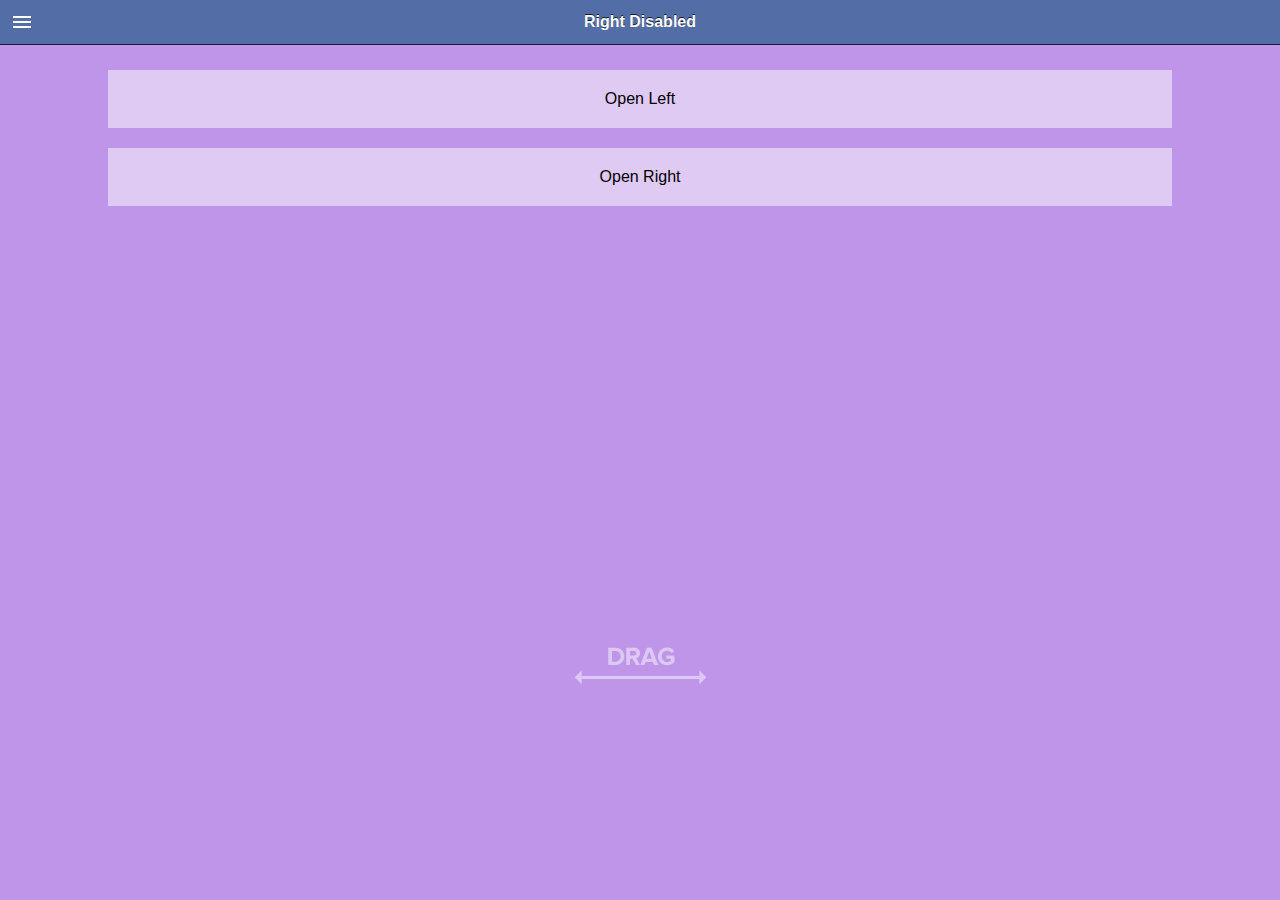
<file: rightDisabled2.html>
<!DOCTYPE HTML><html lang="en-US">    <head>        <title>Snap.js</title>        <meta http-equiv="x-ua-compatible" content="IE=edge" />        <meta name="viewport" content="initial-scale=1.0, maximum-scale=1.0, minimum-scale=1.0, user-scalable=no">        <meta name="apple-mobile-web-app-capable" content="yes">        <meta name="apple-touch-fullscreen" content="yes">        <link rel="stylesheet" type="text/css" href="snapjs/snap.css" />        <link rel="stylesheet" type="text/css" href="snapjs/demo/assets/demo.css" />    </head>    <body>        <div class="snap-drawers">            <div class="snap-drawer snap-drawer-left">                <div>                    <h3>Snap.js</h3>                    <div class="demo-social">                        <a href="https://twitter.com/share" class="twitter-share-button" data-lang="en" data-text="Snap.js - A Library for creating beautiful mobile shelfs in Javascript" data-url="http://jakiestfu.github.com/Snap.js/" data-count="none" data-via="jakiestfu">Tweet</a>                        <a href="https://twitter.com/jakiestfu" class="twitter-follow-button" data-show-count="false" data-lang="en">Follow @jakiestfu</a>                        <iframe src="http://ghbtns.com/github-btn.html?user=jakiestfu&amp;repo=Snap.js&amp;type=watch&amp;count=true" allowtransparency="true" frameborder="0" scrolling="0" width="120" height="20"></iframe>                    </div>                    <h4>Demos</h4>                    <ul>                        <li><a href="default.html">Default</a></li>                        <li><a href="noDrag.html">No Drag</a></li>                        <li><a href="dragElement.html">Drag Element</a></li>                        <li><a href="rightDisabled.html">Right Disabled</a></li>                        <li><a href="hyperextend.html">Hyperextension Disabled</a></li>                        <li><a href="skinnyThreshold.html">Skinny Threshold</a></li>                        <li><a href="toggles.html">Toggles</a></li>                        <li><a href="classNames.html">Class Names</a></li>                        <li><a href="expand.html">Expanding</a></li>                        <li><a href="settings.html">Settings</a></li>                        <li><a href="ratchet/template.html">Ratchet</a></li>                    </ul>                    <div>                        <p>This demo has the menu on the right side disabled</p>                        <p>Lorem ipsum dolor sit amet, consectetur adipiscing elit. Nulla non erat ac leo ultrices blandit sed vel risus. Pellentesque facilisis blandit auctor. Maecenas vestibulum vulputate tincidunt. Mauris nec quam libero. Fusce eget ligula non leo varius condimentum quis ac elit. Donec id urna ut neque semper ultrices. Proin ut suscipit felis. Nullam neque felis, ullamcorper scelerisque volutpat vel, vehicula vehicula neque. Aenean scelerisque elit ac erat sagittis ullamcorper.</p>                    </div>                </div>            </div>            <div class="snap-drawer snap-drawer-right"></div>        </div>                <div id="content" class="snap-content">            <div id="toolbar">                <a href="#" id="open-left"></a>                <h1>Right Disabled</h1>            </div>                    <div class="toggler" id="ol">Open Left</div><!------------>
        <div class="toggler" id="or">Open Right</div><!------------>
                                </div>        <script type="text/javascript" src="snapjs/snap.js"></script>        <script type="text/javascript">            var snapper = new Snap({                element: document.getElementById('content'),            });                                                                    </script>        <script type="text/javascript" src="snapjs/demo/assets/demo.js"></script>		<script>!function(d,s,id){var js,fjs=d.getElementsByTagName(s)[0];if(!d.getElementById(id)){js=d.createElement(s);js.id=id;js.src="https://platform.twitter.com/widgets.js";fjs.parentNode.insertBefore(js,fjs);}}(document,"script","twitter-wjs");</script>           </body></html>
</file>
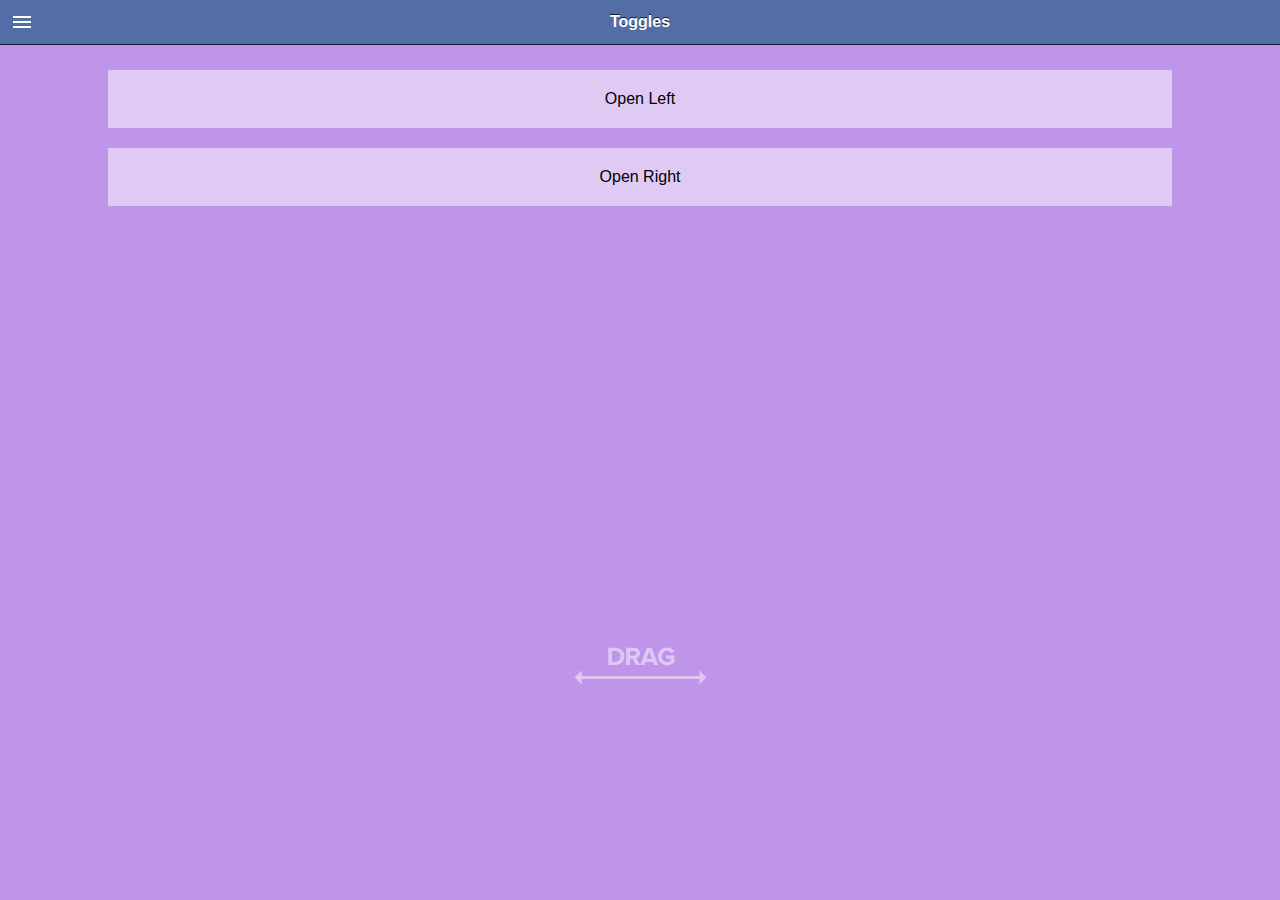
<file: test2.html>
<!DOCTYPE HTML><html lang="en-US">    <head>        <title>Snap.js TEST</title>        <meta http-equiv="x-ua-compatible" content="IE=edge" />        <meta name="viewport" content="initial-scale=1.0, maximum-scale=1.0, minimum-scale=1.0, user-scalable=no">        <meta name="apple-mobile-web-app-capable" content="yes">        <meta name="apple-touch-fullscreen" content="yes">        <link rel="stylesheet" type="text/css" href="snapjs/snap.css" />        <link rel="stylesheet" type="text/css" href="snapjs/demo/assets/demo.css" />    </head>    <body>        <div class="snap-drawers">                            <div class="snap-drawer snap-drawer-left">                <div>                    <h3>LEFT</h3>                    <h4>Demos</h4>                    <ul>                        <li><a href="default.html">Default</a></li>                        <li><a href="noDrag.html">No Drag</a></li>                    </ul>                    <div>                        <p>The Default demo shows basic Snap.js functionality</p>                    </div>                </div>            </div>                        <div class="snap-drawer snap-drawer-right">	            <div>                    <h3>RIGHT</h3>                    <h4>Demos</h4>                    <ul>                        <li><a href="default.html">Default</a></li>                </div>            </div>                                </div>                <div id="content" class="snap-content">            <div id="toolbar">                <a href="#" id="open-left"></a>                <h1>Toggles</h1>            </div>            <div class="toggler" id="ol">Open Left</div>            <div class="toggler" id="or">Open Right</div>        </div>        <script type="text/javascript" src="snapjs/snap.js"></script>        <script type="text/javascript" src="snapjs/demo/assets/demo.js"></script>        <script type="text/javascript">            var snapper = new Snap({                element: document.getElementById('content')            });            addEvent(document.getElementById('ol'), 'click', function(){                snapper.open('left');            });            addEvent(document.getElementById('or'), 'click', function(){                snapper.open('right');            });		</script>    </body></html>
</file>
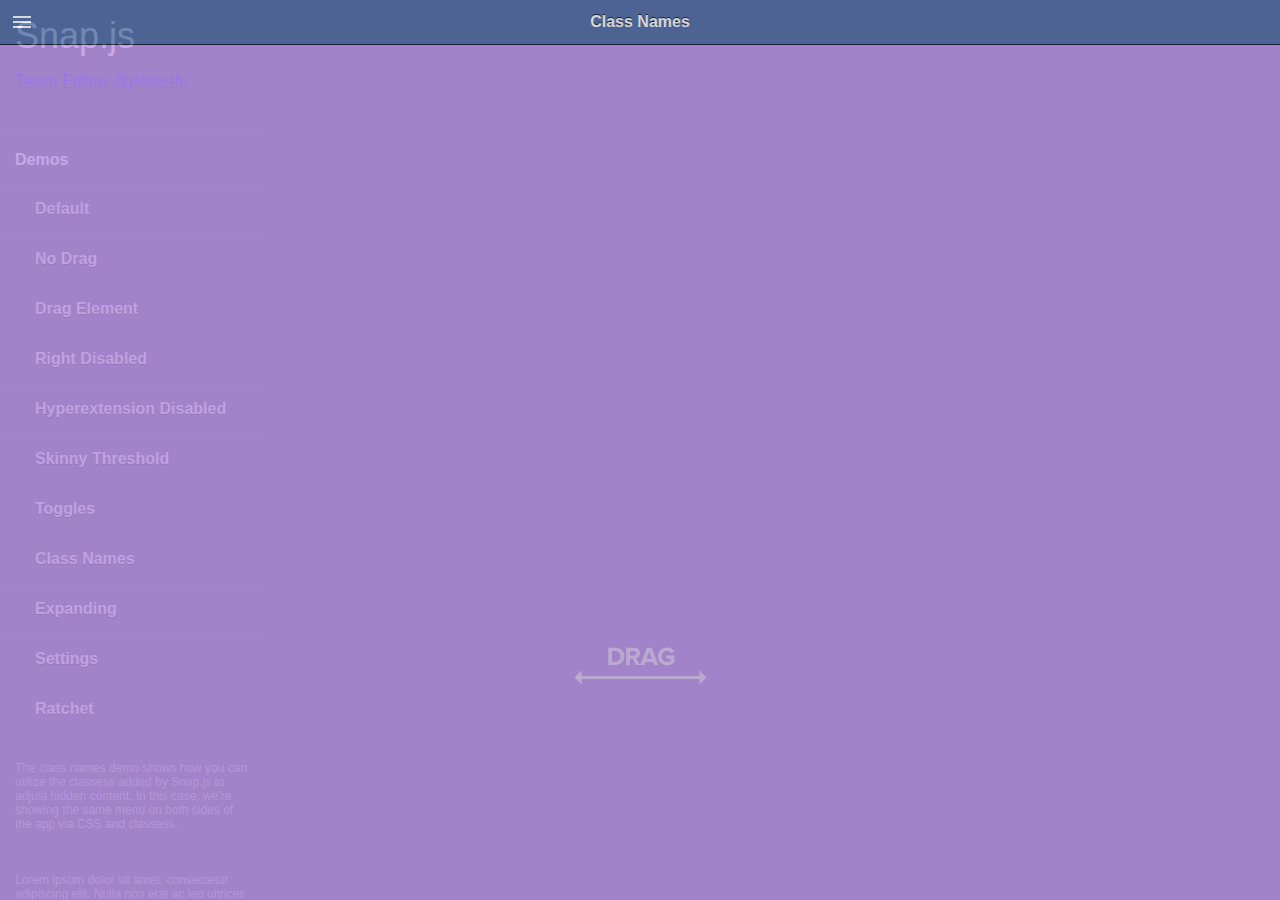
<file: snapjs/demo/apps/classNames.html>
<!DOCTYPE HTML><html lang="en-US">    <head>        <title>Snap.js</title>        <meta http-equiv="x-ua-compatible" content="IE=edge" />        <meta name="viewport" content="initial-scale=1.0, maximum-scale=1.0, minimum-scale=1.0, user-scalable=no">        <meta name="apple-mobile-web-app-capable" content="yes">        <meta name="apple-touch-fullscreen" content="yes">        <link rel="stylesheet" type="text/css" href="../../snap.css" />        <link rel="stylesheet" type="text/css" href="../assets/demo.css" />    </head>    <body>        <div class="snap-drawers">            <div class="snap-drawer snap-drawer-left">                <div>                    <h3>Snap.js</h3>                    <div class="demo-social">                        <a href="https://twitter.com/share" class="twitter-share-button" data-lang="en" data-text="Snap.js - A Library for creating beautiful mobile shelfs in Javascript" data-url="http://jakiestfu.github.com/Snap.js/" data-count="none" data-via="jakiestfu">Tweet</a>                        <a href="https://twitter.com/jakiestfu" class="twitter-follow-button" data-show-count="false" data-lang="en">Follow @jakiestfu</a>                        <iframe src="http://ghbtns.com/github-btn.html?user=jakiestfu&amp;repo=Snap.js&amp;type=watch&amp;count=true" allowtransparency="true" frameborder="0" scrolling="0" width="120" height="20"></iframe>                    </div>                    <h4>Demos</h4>                    <ul>                        <li><a href="default.html">Default</a></li>                        <li><a href="noDrag.html">No Drag</a></li>                        <li><a href="dragElement.html">Drag Element</a></li>                        <li><a href="rightDisabled.html">Right Disabled</a></li>                        <li><a href="hyperextend.html">Hyperextension Disabled</a></li>                        <li><a href="skinnyThreshold.html">Skinny Threshold</a></li>                        <li><a href="toggles.html">Toggles</a></li>                        <li><a href="classNames.html">Class Names</a></li>                        <li><a href="expand.html">Expanding</a></li>                        <li><a href="settings.html">Settings</a></li>                        <li><a href="ratchet/template.html">Ratchet</a></li>                    </ul>                    <div>                        <p>The class names demo shows how you can utilize the classess added by Snap.js to adjust hidden content. In this case, we're showing the same menu on both sides of the app via CSS and classess.</p>                        <p>Lorem ipsum dolor sit amet, consectetur adipiscing elit. Nulla non erat ac leo ultrices blandit sed vel risus. Pellentesque facilisis blandit auctor. Maecenas vestibulum vulputate tincidunt. Mauris nec quam libero. Fusce eget ligula non leo varius condimentum quis ac elit. Donec id urna ut neque semper ultrices. Proin ut suscipit felis. Nullam neque felis, ullamcorper scelerisque volutpat vel, vehicula vehicula neque. Aenean scelerisque elit ac erat sagittis ullamcorper.</p>                    </div>                </div>            </div>            <div class="snap-drawer snap-drawer-right"></div>        </div>                <div id="content" class="snap-content" style="opacity:0.8;">            <div id="toolbar">                <a href="#" id="open-left"></a>                <h1>Class Names</h1>            </div>        </div>        <script type="text/javascript" src="../../snap.js"></script>        <script type="text/javascript">            var snapper = new Snap({                element: document.getElementById('content')            });                    </script>        <script type="text/javascript" src="../assets/demo.js"></script>        <script>!function(d,s,id){var js,fjs=d.getElementsByTagName(s)[0];if(!d.getElementById(id)){js=d.createElement(s);js.id=id;js.src="https://platform.twitter.com/widgets.js";fjs.parentNode.insertBefore(js,fjs);}}(document,"script","twitter-wjs");</script>           </body></html>
</file>
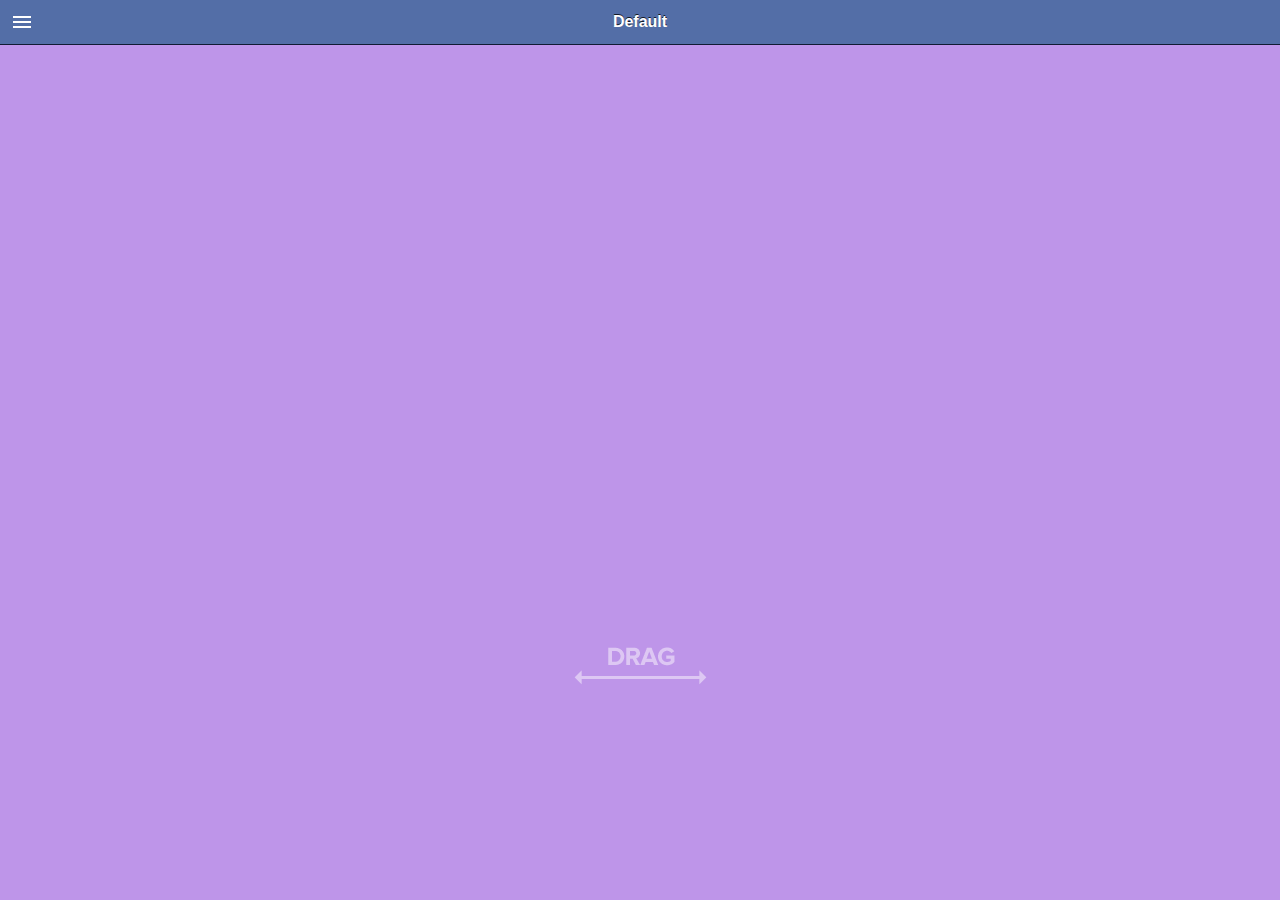
<file: snapjs/demo/apps/default.html>
<!DOCTYPE HTML><html lang="en-US">    <head>        <title>Snap.js</title>        <meta http-equiv="x-ua-compatible" content="IE=edge" />        <meta name="viewport" content="initial-scale=1.0, maximum-scale=1.0, minimum-scale=1.0, user-scalable=no">        <meta name="apple-mobile-web-app-capable" content="yes">        <meta name="apple-touch-fullscreen" content="yes">        <link rel="stylesheet" type="text/css" href="../../snap.css" />        <link rel="stylesheet" type="text/css" href="../assets/demo.css" />    </head>    <body>        <div class="snap-drawers">            <div class="snap-drawer snap-drawer-left">                <div>                    <h3>Snap.js</h3>                    <div class="demo-social">                        <a href="https://twitter.com/share" class="twitter-share-button" data-lang="en" data-text="Snap.js - A Library for creating beautiful mobile shelfs in Javascript" data-url="http://jakiestfu.github.com/Snap.js/" data-count="none" data-via="jakiestfu">Tweet</a>                        <a href="https://twitter.com/jakiestfu" class="twitter-follow-button" data-show-count="false" data-lang="en">Follow @jakiestfu</a>                        <iframe src="http://ghbtns.com/github-btn.html?user=jakiestfu&amp;repo=Snap.js&amp;type=watch&amp;count=true" allowtransparency="true" frameborder="0" scrolling="0" width="120" height="20"></iframe>                    </div>                    <h4>Demos</h4>                    <ul>                        <li><a href="default.html">Default</a></li>                        <li><a href="noDrag.html">No Drag</a></li>                    </ul>                    <div>                        <p>The Default demo shows basic Snap.js functionality</p>                        <p>Lorem ipsum dolor sit amet, consectetur adipiscing elit. Nulla non erat ac leo ultrices blandit sed vel risus. Pellentesque facilisis blandit auctor. Maecenas vestibulum vulputate tincidunt. Mauris nec quam libero. Fusce eget ligula non leo varius condimentum quis ac elit. Donec id urna ut neque semper ultrices. Proin ut suscipit felis. Nullam neque felis, ullamcorper scelerisque volutpat vel, vehicula vehicula neque. Aenean scelerisque elit ac erat sagittis ullamcorper.</p>                    </div>                </div>            </div>            <div class="snap-drawer snap-drawer-right"></div>        </div>                <div id="content" class="snap-content">            <div id="toolbar">                <a href="#" id="open-left"></a>                <h1>Default</h1>            </div>        </div>        <script type="text/javascript" src="../../snap.js"></script>        <script type="text/javascript">            var snapper = new Snap({                element: document.getElementById('content')            });                    </script>        <script type="text/javascript" src="../assets/demo.js"></script>        <script>!function(d,s,id){var js,fjs=d.getElementsByTagName(s)[0];if(!d.getElementById(id)){js=d.createElement(s);js.id=id;js.src="https://platform.twitter.com/widgets.js";fjs.parentNode.insertBefore(js,fjs);}}(document,"script","twitter-wjs");</script>           </body></html>
</file>
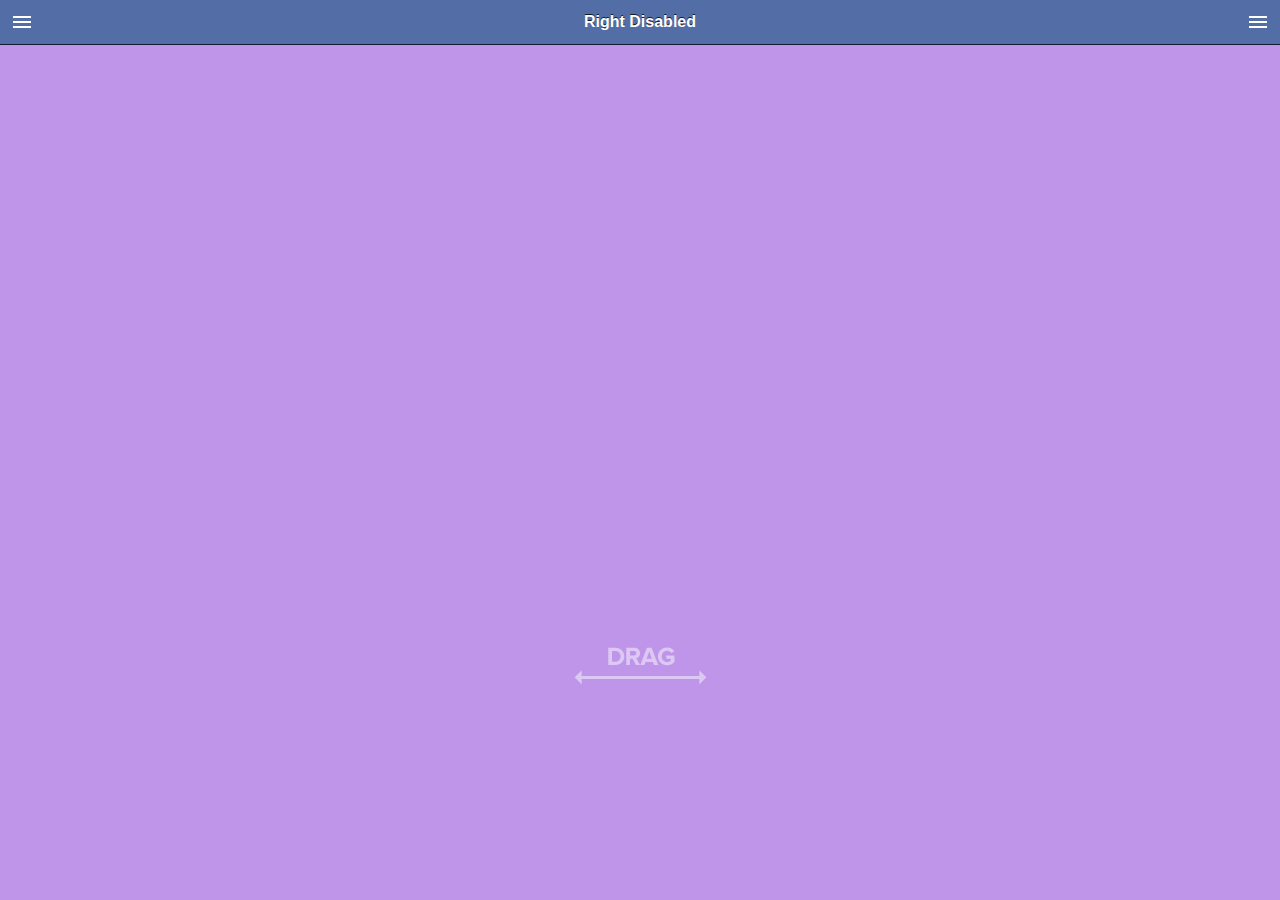
<file: snapjs/demo/apps/doubleMenu_withDisable.html>
<!DOCTYPE HTML><html lang="en-US">    <head>        <title>Snap.js</title>        <meta http-equiv="x-ua-compatible" content="IE=edge" />        <meta name="viewport" content="initial-scale=1.0, maximum-scale=1.0, minimum-scale=1.0, user-scalable=no">        <meta name="apple-mobile-web-app-capable" content="yes">        <meta name="apple-touch-fullscreen" content="yes">        <link rel="stylesheet" type="text/css" href="../../snap.css" />        <link rel="stylesheet" type="text/css" href="../assets/demo.css" />    </head>    <body>        <div class="snap-drawers">            <div class="snap-drawer snap-drawer-left">                <div>                    <h3>vänster</h3>                    <div class="demo-social">                        <a href="https://twitter.com/share" class="twitter-share-button" data-lang="en" data-text="Snap.js - A Library for creating beautiful mobile shelfs in Javascript" data-url="http://jakiestfu.github.com/Snap.js/" data-count="none" data-via="jakiestfu">Tweet</a>                        <a href="https://twitter.com/jakiestfu" class="twitter-follow-button" data-show-count="false" data-lang="en">Follow @jakiestfu</a>                        <iframe src="http://ghbtns.com/github-btn.html?user=jakiestfu&amp;repo=Snap.js&amp;type=watch&amp;count=true" allowtransparency="true" frameborder="0" scrolling="0" width="120" height="20"></iframe>                    </div>                    <h4>Demos</h4>                    <ul>                        <li><a href="settings.html">Settings</a></li>                        <li><a href="ratchet/template.html">Ratchet</a></li>                    </ul>                    <div>                        <p>This demo has the menu on the right side disabled</p>                        <p>Lorem ipsum dolor sit amet, consectetur adipiscing elit. Nulla non erat ac leo ultrices blandit sed vel risus. Pellentesque facilisis blandit auctor. Maecenas vestibulum vulputate tincidunt. Mauris nec quam libero. Fusce eget ligula non leo varius condimentum quis ac elit. Donec id urna ut neque semper ultrices. Proin ut suscipit felis. Nullam neque felis, ullamcorper scelerisque volutpat vel, vehicula vehicula neque. Aenean scelerisque elit ac erat sagittis ullamcorper.</p>                    </div>                </div>            </div>            <div class="snap-drawer snap-drawer-right">                <div>                    <h3>höger</h3>                    <div class="demo-social">                        <a href="https://twitter.com/share" class="twitter-share-button" data-lang="en" data-text="Snap.js - A Library for creating beautiful mobile shelfs in Javascript" data-url="http://jakiestfu.github.com/Snap.js/" data-count="none" data-via="jakiestfu">Tweet</a>                        <a href="https://twitter.com/jakiestfu" class="twitter-follow-button" data-show-count="false" data-lang="en">Follow @jakiestfu</a>                        <iframe src="http://ghbtns.com/github-btn.html?user=jakiestfu&amp;repo=Snap.js&amp;type=watch&amp;count=true" allowtransparency="true" frameborder="0" scrolling="0" width="120" height="20"></iframe>                    </div>                    <h4>Demos</h4>                    <ul>                        <li><a href="settings.html">Settings</a></li>                        <li><a href="ratchet/template.html">Ratchet</a></li>                    </ul>                    <div>                        <p>This demo has the menu on the right side disabled</p>                        <p>Lorem ipsum dolor sit amet, consectetur adipiscing elit. Nulla non erat ac leo ultrices blandit sed vel risus. Pellentesque facilisis blandit auctor. Maecenas vestibulum vulputate tincidunt. Mauris nec quam libero. Fusce eget ligula non leo varius condimentum quis ac elit. Donec id urna ut neque semper ultrices. Proin ut suscipit felis. Nullam neque felis, ullamcorper scelerisque volutpat vel, vehicula vehicula neque. Aenean scelerisque elit ac erat sagittis ullamcorper.</p>                    </div>                </div>            </div>        </div>                <div id="content" class="snap-content">            <div id="toolbar">                <a href="#" id="open-left"></a>                <a href="#" id="open-right"></a>                <h1>Right Disabled</h1>            </div>        </div>        <script type="text/javascript" src="../../snap.js"></script>        <script type="text/javascript">            var snapper = new Snap({                element: document.getElementById('content'),            });                    </script>        <script type="text/javascript" src="../assets/demo.js"></script>        <script>!function(d,s,id){var js,fjs=d.getElementsByTagName(s)[0];if(!d.getElementById(id)){js=d.createElement(s);js.id=id;js.src="https://platform.twitter.com/widgets.js";fjs.parentNode.insertBefore(js,fjs);}}(document,"script","twitter-wjs");</script>           </body></html>
</file>
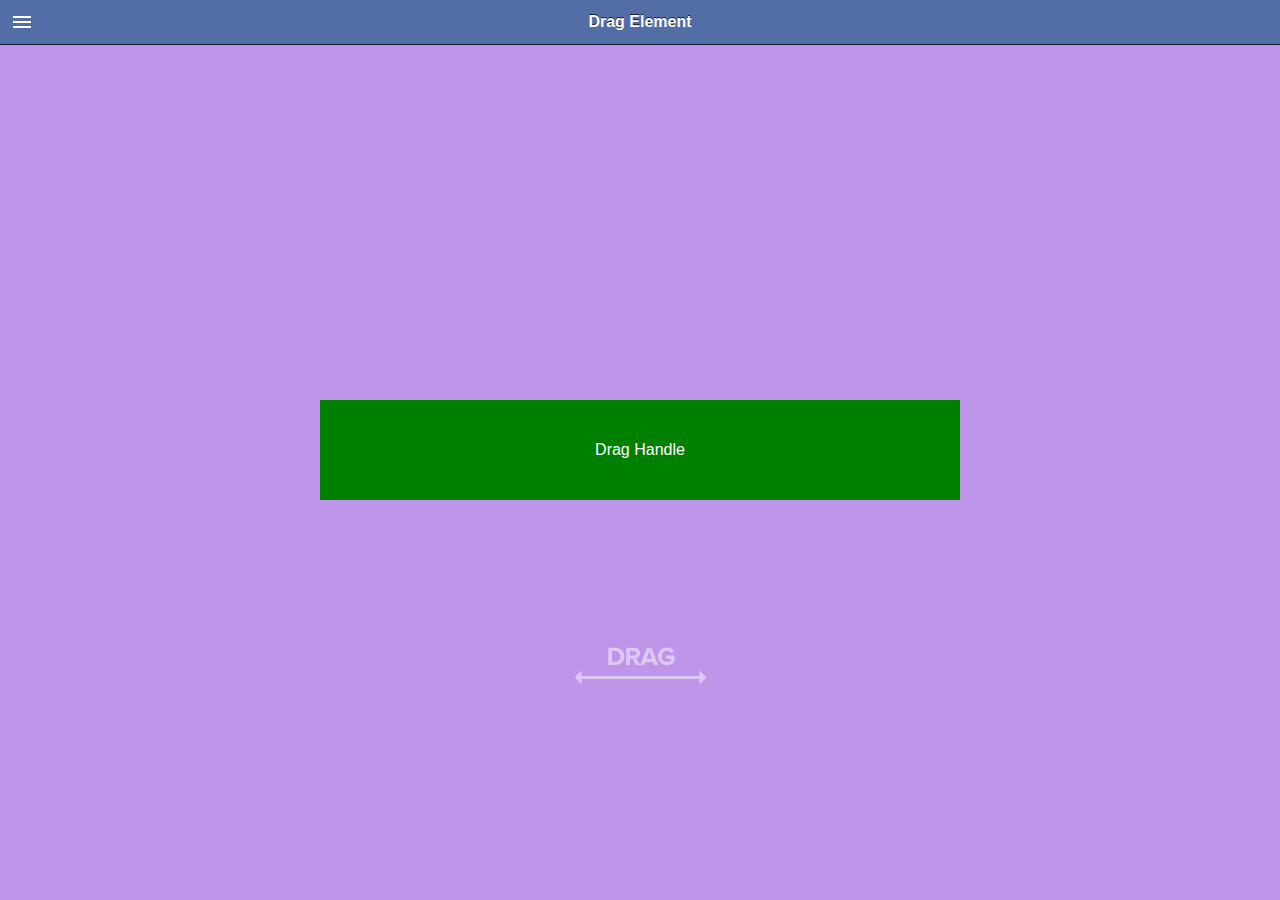
<file: snapjs/demo/apps/dragElement.html>
<!DOCTYPE HTML>
<html lang="en-US">
    <head>
        <title>Snap.js</title>
        <meta http-equiv="x-ua-compatible" content="IE=edge" />
        <meta name="viewport" content="initial-scale=1.0, maximum-scale=1.0, minimum-scale=1.0, user-scalable=no">
        <meta name="apple-mobile-web-app-capable" content="yes">
        <meta name="apple-touch-fullscreen" content="yes">
        <link rel="stylesheet" type="text/css" href="../../snap.css" />
        <link rel="stylesheet" type="text/css" href="../assets/demo.css" />
    </head>
    <body>
        <div class="snap-drawers">
            <div class="snap-drawer snap-drawer-left">
                <div>
                    <h3>Snap.js</h3>
                    <div class="demo-social">
                        <a href="https://twitter.com/share" class="twitter-share-button" data-lang="en" data-text="Snap.js - A Library for creating beautiful mobile shelfs in Javascript" data-url="http://jakiestfu.github.com/Snap.js/" data-count="none" data-via="jakiestfu">Tweet</a>
                        <a href="https://twitter.com/jakiestfu" class="twitter-follow-button" data-show-count="false" data-lang="en">Follow @jakiestfu</a>
                        <iframe src="http://ghbtns.com/github-btn.html?user=jakiestfu&amp;repo=Snap.js&amp;type=watch&amp;count=true" allowtransparency="true" frameborder="0" scrolling="0" width="120" height="20"></iframe>
                    </div>
                    <h4>Demos</h4>
                    <ul>
                        <li><a href="default.html">Default</a></li>
                        <li><a href="noDrag.html">No Drag</a></li>
                        <li><a href="dragElement.html">Drag Element</a></li>
                        <li><a href="rightDisabled.html">Right Disabled</a></li>
                        <li><a href="hyperextend.html">Hyperextension Disabled</a></li>
                        <li><a href="skinnyThreshold.html">Skinny Threshold</a></li>
                        <li><a href="toggles.html">Toggles</a></li>
                        <li><a href="classNames.html">Class Names</a></li>
                        <li><a href="expand.html">Expanding</a></li>
                        <li><a href="settings.html">Settings</a></li>
                        <li><a href="ratchet/template.html">Ratchet</a></li>
                    </ul>
                    <div>
                        <p>Data attributes can be used to define elements that you want to have prevent sliding of a pane (maybe a photo slider, etc)</p>
                        <p>Lorem ipsum dolor sit amet, consectetur adipiscing elit. Nulla non erat ac leo ultrices blandit sed vel risus. Pellentesque facilisis blandit auctor. Maecenas vestibulum vulputate tincidunt. Mauris nec quam libero. Fusce eget ligula non leo varius condimentum quis ac elit. Donec id urna ut neque semper ultrices. Proin ut suscipit felis. Nullam neque felis, ullamcorper scelerisque volutpat vel, vehicula vehicula neque. Aenean scelerisque elit ac erat sagittis ullamcorper.</p>
                    </div>
                </div>
            </div>
            <div class="snap-drawer snap-drawer-right"></div>
        </div>
        
        <div id="content" class="snap-content">
            <div id="toolbar">
                <a href="#" id="open-left"></a>
                <h1>Drag Element</h1>
            </div>
            <div id="do-drag">Drag Handle</div>
        </div>
        
        <script type="text/javascript" src="../../snap.js"></script>
        <script type="text/javascript">
            var snapper = new Snap({
                element: document.getElementById('content'),
                dragger: document.getElementById('do-drag')
            });
        </script>
        <script type="text/javascript" src="../assets/demo.js"></script>
        <script>!function(d,s,id){var js,fjs=d.getElementsByTagName(s)[0];if(!d.getElementById(id)){js=d.createElement(s);js.id=id;js.src="https://platform.twitter.com/widgets.js";fjs.parentNode.insertBefore(js,fjs);}}(document,"script","twitter-wjs");</script>       
    </body>
</html>
</file>
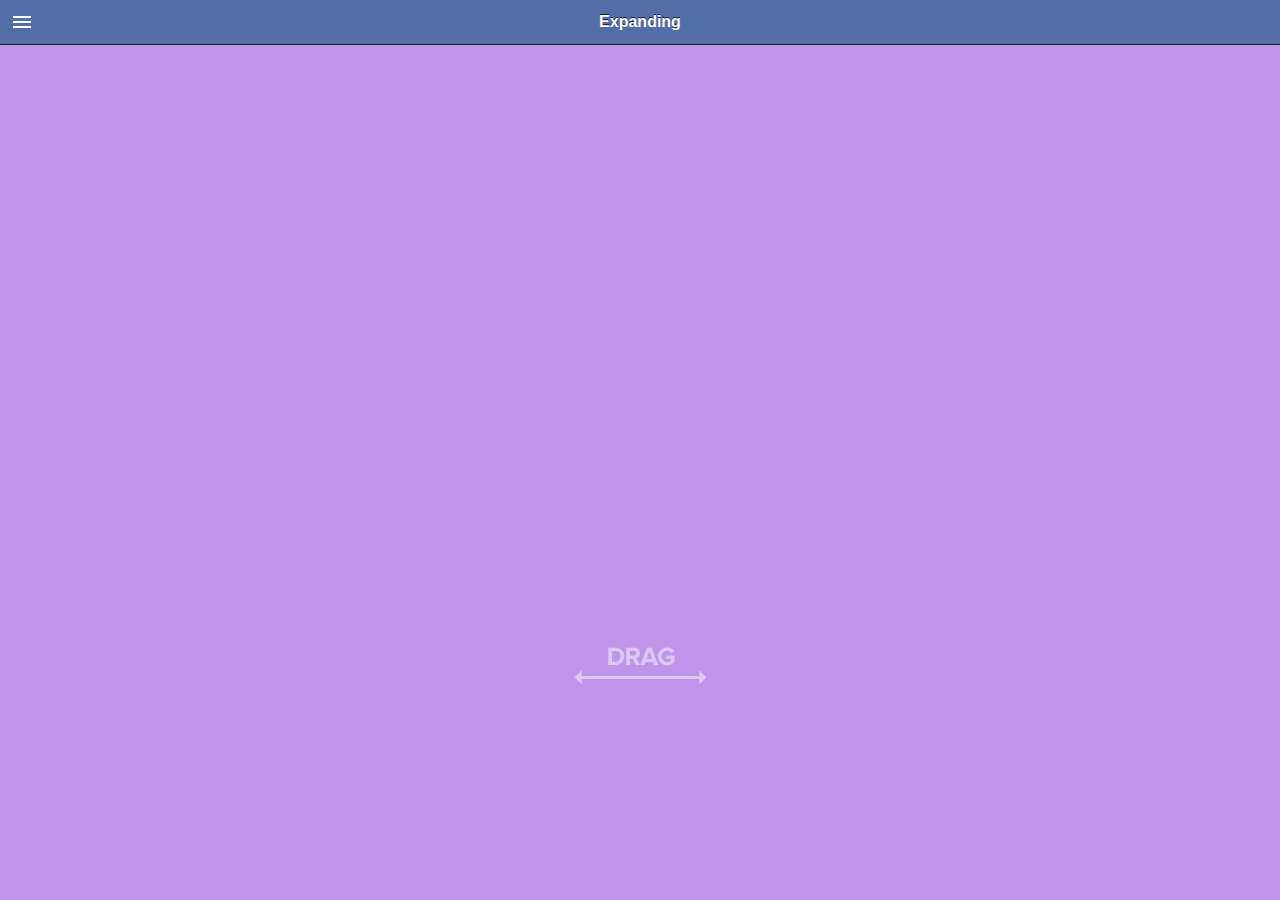
<file: snapjs/demo/apps/expand.html>
<!DOCTYPE HTML>
<html lang="en-US">
    <head>
        <title>Snap.js</title>
        <meta http-equiv="x-ua-compatible" content="IE=edge" />
        <meta name="viewport" content="initial-scale=1.0, maximum-scale=1.0, minimum-scale=1.0, user-scalable=no">
        <meta name="apple-mobile-web-app-capable" content="yes">
        <meta name="apple-touch-fullscreen" content="yes">
        <link rel="stylesheet" type="text/css" href="../../snap.css" />
        <link rel="stylesheet" type="text/css" href="../assets/demo.css" />
    </head>
    <body>
        <div class="snap-drawers">
            <div class="snap-drawer snap-drawer-left">
                <div>
                	<div class="search">
                    	<input type="text" id="search" placeholder="Search for Things">
                    </div>
                    <div class="drawer-inner">
                        <h3>Snap.js</h3>
                        <div class="demo-social">
                            <a href="https://twitter.com/share" class="twitter-share-button" data-lang="en" data-text="Snap.js - A Library for creating beautiful mobile shelfs in Javascript" data-url="http://jakiestfu.github.com/Snap.js/" data-count="none" data-via="jakiestfu">Tweet</a>
                            <a href="https://twitter.com/jakiestfu" class="twitter-follow-button" data-show-count="false" data-lang="en">Follow @jakiestfu</a>
                            <iframe src="http://ghbtns.com/github-btn.html?user=jakiestfu&amp;repo=Snap.js&amp;type=watch&amp;count=true" allowtransparency="true" frameborder="0" scrolling="0" width="120" height="20"></iframe>
                        </div>
                        <h4>Demos</h4>
                        <ul>
                            <li><a href="default.html">Default</a></li>
	                        <li><a href="noDrag.html">No Drag</a></li>
	                        <li><a href="dragElement.html">Drag Element</a></li>
	                        <li><a href="rightDisabled.html">Right Disabled</a></li>
	                        <li><a href="hyperextend.html">Hyperextension Disabled</a></li>
	                        <li><a href="skinnyThreshold.html">Skinny Threshold</a></li>
	                        <li><a href="toggles.html">Toggles</a></li>
	                        <li><a href="classNames.html">Class Names</a></li>
	                        <li><a href="expand.html">Expanding</a></li>
	                        <li><a href="settings.html">Settings</a></li>
	                        <li><a href="ratchet/template.html">Ratchet</a></li>
                        </ul>
                        <div>
                            <p>Expanding is when the app disappears completely and the entire app's drawer takes up the usable space. Good for searching</p>
                            <p>Lorem ipsum dolor sit amet, consectetur adipiscing elit. Nulla non erat ac leo ultrices blandit sed vel risus. Pellentesque facilisis blandit auctor. Maecenas vestibulum vulputate tincidunt. Mauris nec quam libero. Fusce eget ligula non leo varius condimentum quis ac elit. Donec id urna ut neque semper ultrices. Proin ut suscipit felis. Nullam neque felis, ullamcorper scelerisque volutpat vel, vehicula vehicula neque. Aenean scelerisque elit ac erat sagittis ullamcorper.</p>
                        </div>
                    </div>
                </div>
            </div>
            <div class="snap-drawer snap-drawer-right"></div>
        </div>
        
        <div id="content" class="snap-content">
            <div id="toolbar">
                <a href="#" id="open-left"></a>
                <h1>Expanding</h1>
            </div>
        </div>
        <script type="text/javascript" src="../../snap.js"></script>
        <script type="text/javascript">
        	var snapper = new Snap({
                element: document.getElementById('content'),
                disable: 'right'
            });
            
            document.getElementById('search').addEventListener('focus', function(){
            	snapper.expand('left');
            });
            
            document.getElementById('search').addEventListener('blur', function(){
            	snapper.open('left');
            });
            
        </script>
        
        <script type="text/javascript" src="../assets/demo.js"></script>
        <script>!function(d,s,id){var js,fjs=d.getElementsByTagName(s)[0];if(!d.getElementById(id)){js=d.createElement(s);js.id=id;js.src="https://platform.twitter.com/widgets.js";fjs.parentNode.insertBefore(js,fjs);}}(document,"script","twitter-wjs");</script>       
    </body>
</html>
</file>
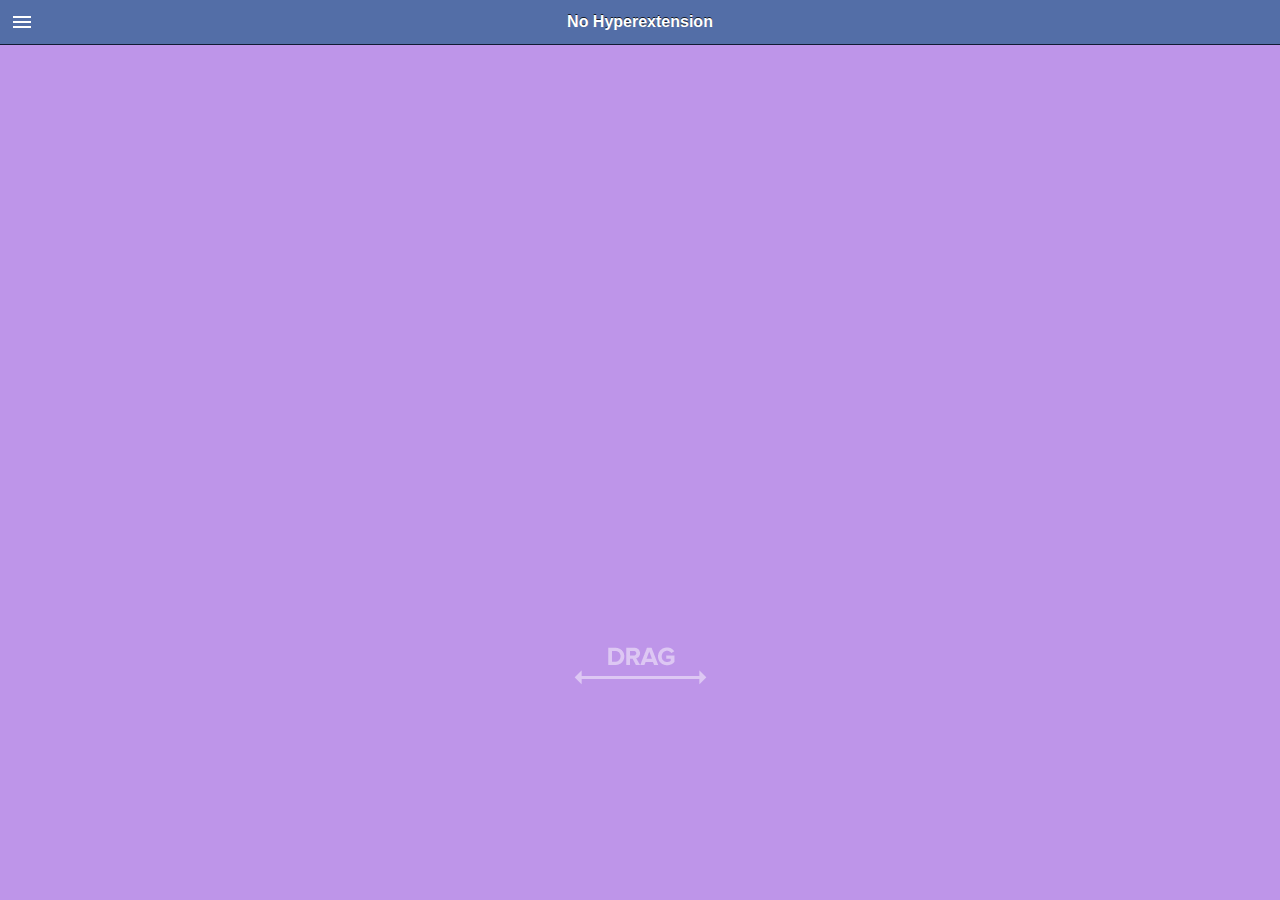
<file: snapjs/demo/apps/hyperextend.html>
<!DOCTYPE HTML><html lang="en-US">    <head>        <title>Snap.js</title>        <meta http-equiv="x-ua-compatible" content="IE=edge" />        <meta name="viewport" content="initial-scale=1.0, maximum-scale=1.0, minimum-scale=1.0, user-scalable=no">        <meta name="apple-mobile-web-app-capable" content="yes">        <meta name="apple-touch-fullscreen" content="yes">        <link rel="stylesheet" type="text/css" href="../../snap.css" />        <link rel="stylesheet" type="text/css" href="../assets/demo.css" />    </head>    <body>        <div class="snap-drawers">            <div class="snap-drawer snap-drawer-left">                <div>                    <h3>Snap.js</h3>                    <div class="demo-social">                        <a href="https://twitter.com/share" class="twitter-share-button" data-lang="en" data-text="Snap.js - A Library for creating beautiful mobile shelfs in Javascript" data-url="http://jakiestfu.github.com/Snap.js/" data-count="none" data-via="jakiestfu">Tweet</a>                        <a href="https://twitter.com/jakiestfu" class="twitter-follow-button" data-show-count="false" data-lang="en">Follow @jakiestfu</a>                        <iframe src="http://ghbtns.com/github-btn.html?user=jakiestfu&amp;repo=Snap.js&amp;type=watch&amp;count=true" allowtransparency="true" frameborder="0" scrolling="0" width="120" height="20"></iframe>                    </div>                    <h4>Demos</h4>                    <ul>                        <li><a href="default.html">Default</a></li>                        <li><a href="noDrag.html">No Drag</a></li>                        <li><a href="dragElement.html">Drag Element</a></li>                        <li><a href="rightDisabled.html">Right Disabled</a></li>                        <li><a href="hyperextend.html">Hyperextension Disabled</a></li>                        <li><a href="skinnyThreshold.html">Skinny Threshold</a></li>                        <li><a href="toggles.html">Toggles</a></li>                        <li><a href="classNames.html">Class Names</a></li>                        <li><a href="expand.html">Expanding</a></li>                        <li><a href="settings.html">Settings</a></li>                        <li><a href="ratchet/template.html">Ratchet</a></li>                    </ul>                    <div>                        <p>The Default demo shows basic Snap.js functionality</p>                        <p>Lorem ipsum dolor sit amet, consectetur adipiscing elit. Nulla non erat ac leo ultrices blandit sed vel risus. Pellentesque facilisis blandit auctor. Maecenas vestibulum vulputate tincidunt. Mauris nec quam libero. Fusce eget ligula non leo varius condimentum quis ac elit. Donec id urna ut neque semper ultrices. Proin ut suscipit felis. Nullam neque felis, ullamcorper scelerisque volutpat vel, vehicula vehicula neque. Aenean scelerisque elit ac erat sagittis ullamcorper.</p>                    </div>                </div>            </div>            <div class="snap-drawer snap-drawer-right"></div>        </div>                <div id="content" class="snap-content">            <div id="toolbar">                <a href="#" id="open-left"></a>                <h1>No Hyperextension</h1>            </div>        </div>        <script type="text/javascript" src="../../snap.js"></script>        <script type="text/javascript">            var snapper = new Snap({                element: document.getElementById('content'),                hyperextensible: false            });                    </script>        <script type="text/javascript" src="../assets/demo.js"></script>        <script>!function(d,s,id){var js,fjs=d.getElementsByTagName(s)[0];if(!d.getElementById(id)){js=d.createElement(s);js.id=id;js.src="https://platform.twitter.com/widgets.js";fjs.parentNode.insertBefore(js,fjs);}}(document,"script","twitter-wjs");</script>           </body></html>
</file>
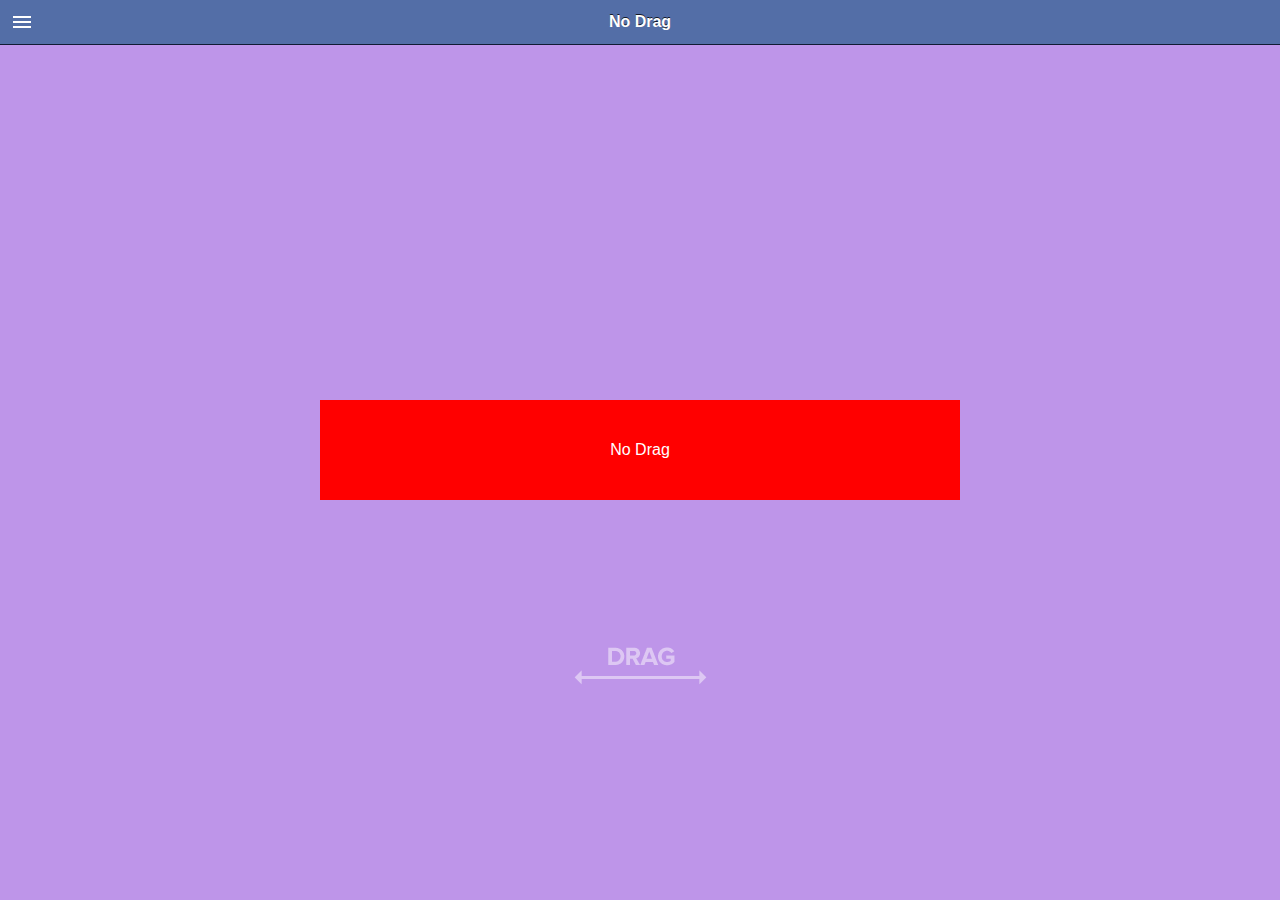
<file: snapjs/demo/apps/noDrag.html>
<!DOCTYPE HTML>
<html lang="en-US">
    <head>
        <title>Snap.js</title>
        <meta http-equiv="x-ua-compatible" content="IE=edge" />
        <meta name="viewport" content="initial-scale=1.0, maximum-scale=1.0, minimum-scale=1.0, user-scalable=no">
        <meta name="apple-mobile-web-app-capable" content="yes">
        <meta name="apple-touch-fullscreen" content="yes">
        <link rel="stylesheet" type="text/css" href="../../snap.css" />
        <link rel="stylesheet" type="text/css" href="../assets/demo.css" />
    </head>
    <body>
        <div class="snap-drawers">
            <div class="snap-drawer snap-drawer-left">
                <div>
                    <h3>Snap.js</h3>
                    <div class="demo-social">
                        <a href="https://twitter.com/share" class="twitter-share-button" data-lang="en" data-text="Snap.js - A Library for creating beautiful mobile shelfs in Javascript" data-url="http://jakiestfu.github.com/Snap.js/" data-count="none" data-via="jakiestfu">Tweet</a>
                        <a href="https://twitter.com/jakiestfu" class="twitter-follow-button" data-show-count="false" data-lang="en">Follow @jakiestfu</a>
                        <iframe src="http://ghbtns.com/github-btn.html?user=jakiestfu&amp;repo=Snap.js&amp;type=watch&amp;count=true" allowtransparency="true" frameborder="0" scrolling="0" width="120" height="20"></iframe>
                    </div>
                    <h4>Demos</h4>
                    <ul>
                        <li><a href="default.html">Default</a></li>
                        <li><a href="noDrag.html">No Drag</a></li>
                        <li><a href="dragElement.html">Drag Element</a></li>
                        <li><a href="rightDisabled.html">Right Disabled</a></li>
                        <li><a href="hyperextend.html">Hyperextension Disabled</a></li>
                        <li><a href="skinnyThreshold.html">Skinny Threshold</a></li>
                        <li><a href="toggles.html">Toggles</a></li>
                        <li><a href="classNames.html">Class Names</a></li>
                        <li><a href="expand.html">Expanding</a></li>
                        <li><a href="settings.html">Settings</a></li>
                        <li><a href="ratchet/template.html">Ratchet</a></li>
                    </ul>
                    <div>
                        <p>Data attributes can be used to define elements that you want to have prevent sliding of a pane (maybe a photo slider, etc)</p>
                        <p>Lorem ipsum dolor sit amet, consectetur adipiscing elit. Nulla non erat ac leo ultrices blandit sed vel risus. Pellentesque facilisis blandit auctor. Maecenas vestibulum vulputate tincidunt. Mauris nec quam libero. Fusce eget ligula non leo varius condimentum quis ac elit. Donec id urna ut neque semper ultrices. Proin ut suscipit felis. Nullam neque felis, ullamcorper scelerisque volutpat vel, vehicula vehicula neque. Aenean scelerisque elit ac erat sagittis ullamcorper.</p>
                    </div>
                </div>
            </div>
            <div class="snap-drawer snap-drawer-right"></div>
        </div>
        
        <div id="content" class="snap-content">
            <div id="toolbar">
                <a href="#" id="open-left"></a>
                <h1>No Drag</h1>
            </div>
            <div id="no-drag" data-snap-ignore="true">No Drag</div>
        </div>
        
        <script type="text/javascript" src="../../snap.js"></script>
        <script type="text/javascript">
            var snapper = new Snap({
                element: document.getElementById('content')
            });
        </script>
        <script type="text/javascript" src="../assets/demo.js"></script>
        <script>!function(d,s,id){var js,fjs=d.getElementsByTagName(s)[0];if(!d.getElementById(id)){js=d.createElement(s);js.id=id;js.src="https://platform.twitter.com/widgets.js";fjs.parentNode.insertBefore(js,fjs);}}(document,"script","twitter-wjs");</script>       
    </body>
</html>
</file>
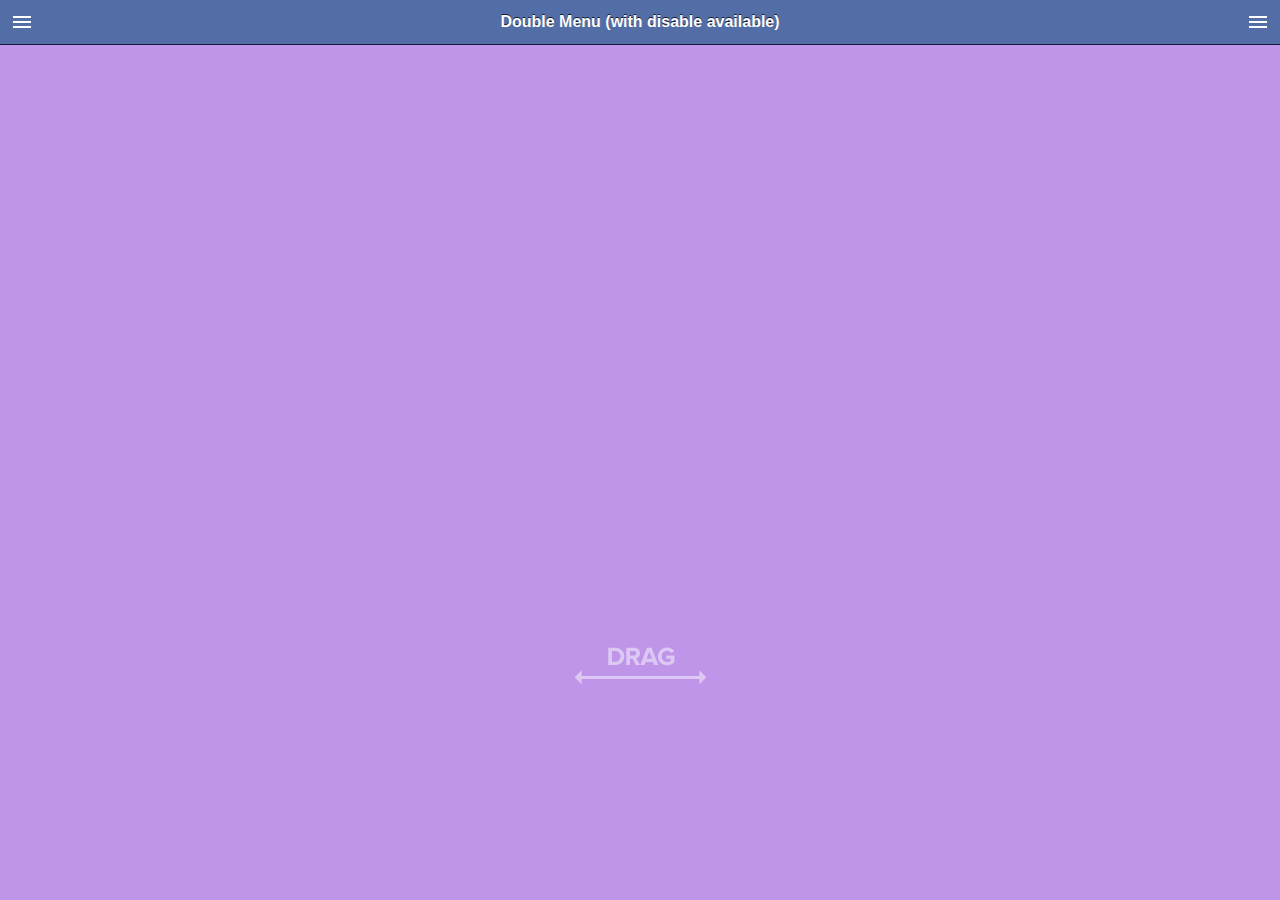
<file: snapjs/demo/apps/rightDisabled.html>
<!DOCTYPE HTML><html lang="en-US">    <head>        <title>Snap.js</title>        <meta http-equiv="x-ua-compatible" content="IE=edge" />        <meta name="viewport" content="initial-scale=1.0, maximum-scale=1.0, minimum-scale=1.0, user-scalable=no">        <meta name="apple-mobile-web-app-capable" content="yes">        <meta name="apple-touch-fullscreen" content="yes">        <link rel="stylesheet" type="text/css" href="../../snap.css" />        <link rel="stylesheet" type="text/css" href="../assets/demo.css" />    </head>    <body>        <div class="snap-drawers">            <div class="snap-drawer snap-drawer-left">                <div>                    <h3>Left</h3>                    <div class="demo-social">                        <a href="https://twitter.com/share" class="twitter-share-button" data-lang="en" data-text="Snap.js - A Library for creating beautiful mobile shelfs in Javascript" data-url="http://jakiestfu.github.com/Snap.js/" data-count="none" data-via="jakiestfu">Tweet</a>                        <a href="https://twitter.com/jakiestfu" class="twitter-follow-button" data-show-count="false" data-lang="en">Follow @jakiestfu</a>                        <iframe src="http://ghbtns.com/github-btn.html?user=jakiestfu&amp;repo=Snap.js&amp;type=watch&amp;count=true" allowtransparency="true" frameborder="0" scrolling="0" width="120" height="20"></iframe>                    </div>                    <h4>Demos</h4>                    <ul>                        <li><a href="settings.html">Settings</a></li>                        <li><a href="ratchet/template.html">Ratchet</a></li>                    </ul>                    <div>                        <p>This demo has the menu on the right side disabled</p>                        <p>Lorem ipsum dolor sit amet, consectetur adipiscing elit. Nulla non erat ac leo ultrices blandit sed vel risus. Pellentesque facilisis blandit auctor. Maecenas vestibulum vulputate tincidunt. Mauris nec quam libero. Fusce eget ligula non leo varius condimentum quis ac elit. Donec id urna ut neque semper ultrices. Proin ut suscipit felis. Nullam neque felis, ullamcorper scelerisque volutpat vel, vehicula vehicula neque. Aenean scelerisque elit ac erat sagittis ullamcorper.</p>                    </div>                </div>            </div>            <div class="snap-drawer snap-drawer-right">                <div>                    <h3>Right</h3>                    <div class="demo-social">                        <a href="https://twitter.com/share" class="twitter-share-button" data-lang="en" data-text="Snap.js - A Library for creating beautiful mobile shelfs in Javascript" data-url="http://jakiestfu.github.com/Snap.js/" data-count="none" data-via="jakiestfu">Tweet</a>                        <a href="https://twitter.com/jakiestfu" class="twitter-follow-button" data-show-count="false" data-lang="en">Follow @jakiestfu</a>                        <iframe src="http://ghbtns.com/github-btn.html?user=jakiestfu&amp;repo=Snap.js&amp;type=watch&amp;count=true" allowtransparency="true" frameborder="0" scrolling="0" width="120" height="20"></iframe>                    </div>                    <h4>Demos</h4>                    <ul>                        <li><a href="settings.html">Settings</a></li>                        <li><a href="ratchet/template.html">Ratchet</a></li>                    </ul>                    <div>                        <p>This demo has the menu on the right side disabled</p>                        <p>Lorem ipsum dolor sit amet, consectetur adipiscing elit. Nulla non erat ac leo ultrices blandit sed vel risus. Pellentesque facilisis blandit auctor. Maecenas vestibulum vulputate tincidunt. Mauris nec quam libero. Fusce eget ligula non leo varius condimentum quis ac elit. Donec id urna ut neque semper ultrices. Proin ut suscipit felis. Nullam neque felis, ullamcorper scelerisque volutpat vel, vehicula vehicula neque. Aenean scelerisque elit ac erat sagittis ullamcorper.</p>                    </div>                </div>            </div>        </div>                <div id="content" class="snap-content">            <div id="toolbar">                <a href="#" id="open-left"></a>                <a href="#" id="open-right"></a>                <h1>Double Menu (with disable available)</h1>            </div>        </div>        <script type="text/javascript" src="../../snap.js"></script>        <script type="text/javascript">            var snapper = new Snap({                element: document.getElementById('content'),/*                disable: 'left'                disable: 'right'*/				});                    </script>        <script type="text/javascript" src="../assets/demo.js"></script>        <script>!function(d,s,id){var js,fjs=d.getElementsByTagName(s)[0];if(!d.getElementById(id)){js=d.createElement(s);js.id=id;js.src="https://platform.twitter.com/widgets.js";fjs.parentNode.insertBefore(js,fjs);}}(document,"script","twitter-wjs");</script>           </body></html>
</file>
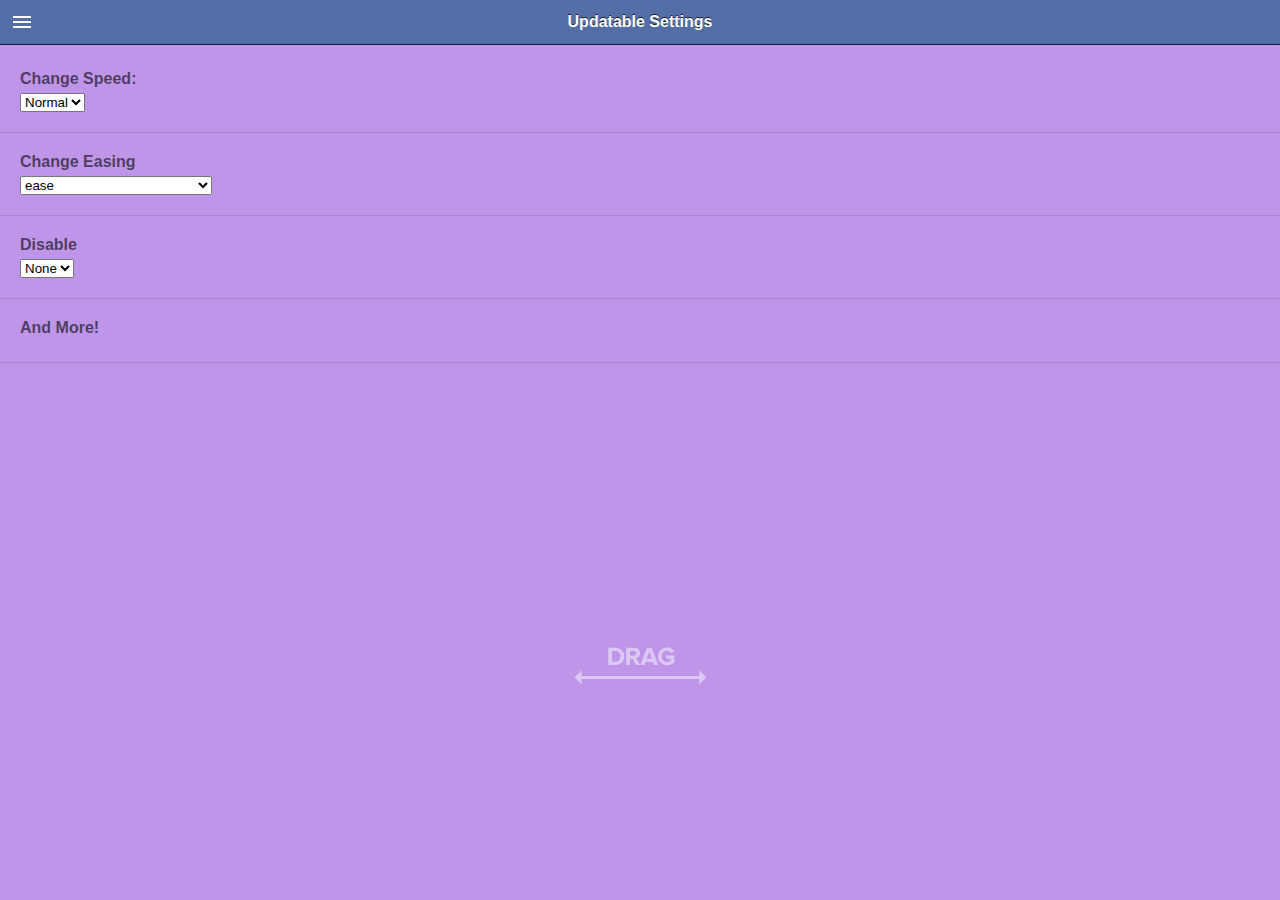
<file: snapjs/demo/apps/settings.html>
<!DOCTYPE HTML><html lang="en-US">    <head>        <title>Snap.js</title>        <meta http-equiv="x-ua-compatible" content="IE=edge" />        <meta name="viewport" content="initial-scale=1.0, maximum-scale=1.0, minimum-scale=1.0, user-scalable=no">        <meta name="apple-mobile-web-app-capable" content="yes">        <meta name="apple-touch-fullscreen" content="yes">        <link rel="stylesheet" type="text/css" href="../../snap.css" />        <link rel="stylesheet" type="text/css" href="../assets/demo.css" />    </head>    <body>        <div class="snap-drawers">            <div class="snap-drawer snap-drawer-left">                <div>                    <h3>Snap.js</h3>                    <div class="demo-social">                        <a href="https://twitter.com/share" class="twitter-share-button" data-lang="en" data-text="Snap.js - A Library for creating beautiful mobile shelfs in Javascript" data-url="http://jakiestfu.github.com/Snap.js/" data-count="none" data-via="jakiestfu">Tweet</a>                        <a href="https://twitter.com/jakiestfu" class="twitter-follow-button" data-show-count="false" data-lang="en">Follow @jakiestfu</a>                        <iframe src="http://ghbtns.com/github-btn.html?user=jakiestfu&amp;repo=Snap.js&amp;type=watch&amp;count=true" allowtransparency="true" frameborder="0" scrolling="0" width="120" height="20"></iframe>                    </div>                    <h4>Demos</h4>                    <ul>                        <li><a href="default.html">Default</a></li>                        <li><a href="noDrag.html">No Drag</a></li>                        <li><a href="dragElement.html">Drag Element</a></li>                        <li><a href="rightDisabled.html">Right Disabled</a></li>                        <li><a href="hyperextend.html">Hyperextension Disabled</a></li>                        <li><a href="skinnyThreshold.html">Skinny Threshold</a></li>                        <li><a href="toggles.html">Toggles</a></li>                        <li><a href="classNames.html">Class Names</a></li>                        <li><a href="expand.html">Expanding</a></li>                        <li><a href="settings.html">Settings</a></li>                        <li><a href="ratchet/template.html">Ratchet</a></li>                    </ul>                    <div>                        <p>You can update the settings of an instantiated snap object by calling the settings method.</p>                        <p>Lorem ipsum dolor sit amet, consectetur adipiscing elit. Nulla non erat ac leo ultrices blandit sed vel risus. Pellentesque facilisis blandit auctor. Maecenas vestibulum vulputate tincidunt. Mauris nec quam libero. Fusce eget ligula non leo varius condimentum quis ac elit. Donec id urna ut neque semper ultrices. Proin ut suscipit felis. Nullam neque felis, ullamcorper scelerisque volutpat vel, vehicula vehicula neque. Aenean scelerisque elit ac erat sagittis ullamcorper.</p>                    </div>                </div>            </div>            <div class="snap-drawer snap-drawer-right"></div>        </div>        <div id="content" class="snap-content">            <div id="toolbar">                <a href="#" id="open-left"></a>                <h1>Updatable Settings</h1>            </div>            <div style="padding-top: 50px">            	<div class="opt">            		<p>Change Speed: </p>                	<select data-key="speed">                    	<option value="0.3">Normal</option>                    	<option value="1">Slow</option>                    	<option value="0.2">Fast</option>                    </select>            	</div>                                <div class="opt">                    <p>Change Easing</p>                    <select data-key="easing">                    	<option value="ease">ease</option>                    	<option value="linear">linear</option>                    	<option value="cubic-bezier(0.175, 0.885, 0.320, 1.275)">easeOutBack (Bezier Curve)</option>                    </select>            	</div>            	            	<div class="opt">                    <p>Disable</p>                    <select data-key="disable">                    	<option value="none">None</option>                    	<option value="left">Left</option>                    	<option value="right">Right</option>                    </select>            	</div>            	<div class="opt">                    <p>And More!</p>                </div>            </div>        </div>        <script type="text/javascript" src="../../snap.js"></script>        <script type="text/javascript">            var snapper = new Snap({	                element: document.getElementById('content')	            }),	            updateSnap = function(){	            	var key = this.dataset.key,	            		val = this.value,	            		opts = {};	            	switch(key){	            		case 'speed':	            			opts.transitionSpeed = parseFloat(val, 10);	            			break;	            		case 'easing':	            			opts.easing = val;	            			break;	            		case 'disable':	            			opts.disable = val;	            			break;	            	}	            	snapper.settings(opts);	            },	            selects = document.getElementsByTagName('select'),	            i;            for(i=0; i<selects.length; i++){            	selects[i].addEventListener('change', updateSnap);            }        </script>        <script type="text/javascript" src="../assets/demo.js"></script>        <script>!function(d,s,id){var js,fjs=d.getElementsByTagName(s)[0];if(!d.getElementById(id)){js=d.createElement(s);js.id=id;js.src="https://platform.twitter.com/widgets.js";fjs.parentNode.insertBefore(js,fjs);}}(document,"script","twitter-wjs");</script>           </body></html>
</file>
<file: snapjs/snap.css>
html, body {
  font-family: sans-serif;
  margin: 0;
  padding: 0;
  width: 100%;
  height: 100%;
  overflow: hidden;
}

.snap-content {
  position: absolute;
  top: 0;
  right: 0;
  bottom: 0;
  left: 0;
  width: auto;
  height: auto;
  z-index: 2;
  overflow: auto;
  -webkit-overflow-scrolling: touch;
  -webkit-transform: translate3d(0, 0, 0);
     -moz-transform: translate3d(0, 0, 0);
      -ms-transform: translate3d(0, 0, 0);
       -o-transform: translate3d(0, 0, 0);
          transform: translate3d(0, 0, 0);
}

.snap-drawers {
  position: absolute;
  top: 0;
  right: 0;
  bottom: 0;
  left: 0;
  width: auto;
  height: auto;
}

.snap-drawer {
  position: absolute;
  top: 0;
  right: auto;
  bottom: 0;
  left: auto;
  width: 265px;
  height: auto;
  overflow: auto;
  -webkit-overflow-scrolling: touch;
  -webkit-transition: width 0.3s ease;
     -moz-transition: width 0.3s ease;
      -ms-transition: width 0.3s ease;
       -o-transition: width 0.3s ease;
          transition: width 0.3s ease;
}

.snap-drawer-left {
  left: 0;
  z-index: 1;
}

.snap-drawer-right {
  right: 0;
  z-index: 1;
}

.snapjs-left .snap-drawer-right,
.snapjs-right .snap-drawer-left {
  display: none;
}

.snapjs-expand-left .snap-drawer-left,
.snapjs-expand-right .snap-drawer-right {
  width: 100%;
}
</file>
<file: snapjs/demo/assets/demo.css>
/* Show "Left" drawer for the "Right" drawer in the demo */.snapjs-right .snap-drawer-left {	display: block;	right: 0;	left: auto;}/* Hide the actual "Right" drawer in the demo */.snapjs-right .snap-drawer-right {	display: block;	right: 0;	left: auto;}/* Show the "Drag" background in the demo */#content {	background: #be95e9 url(drag.png) center 75% no-repeat;}/* Demo toolbar styles */#toolbar {  background: #536ea7;  border-bottom: 1px solid #111b32;  position: absolute;  top: 0;  right: 0;  left: 0;  width: auto;  height: 44px;}#toolbar h1 {  color: #fff;  font-size: 16px;  line-height: 22px;  text-align: center;  text-shadow: 0 -1px 0 rgba(0, 0, 0, 0.8);  position: absolute;  top: 0;  right: 44px;  left: 44px;  width: auto;  height: 44px;}#open-left {  background: url(open.png) center center no-repeat;  display: block;  width: 44px;  height: 44px;  float:left;}#open-right {  background: url(open.png) center center no-repeat;  display: block;  width:44px;  height: 44px;  float:right;}/* Show the red "No Drag" box in the demo */#no-drag,#do-drag {	position: absolute;	top: 50%;	left: 50%;	width: 50%;	height: 100px;	margin-left: -25%;	margin-top: -50px;	background: red;	color: #FFF;	text-align: center;	line-height: 100px;}#do-drag{	background: green;}/* Styles for the social buttons in the demo */.demo-social {	padding: 0 15px;}/* Show the translucent white "Toggle" boxes in the demo */.toggler {	width: 80%;	background: rgba(255,255,255,0.5);	margin: 0 auto;	position: relative;	top: 70px;	padding: 20px;	margin-bottom: 20px;	text-align: center;}/* Styles for expanding "Search" input in the "Expanding" demo */.search {	padding-bottom: 10px;	border-bottom: 1px solid rgba(0, 0, 0, 0.2);	-webkit-box-shadow: 0 1px 0 rgba(255, 255, 255, 0.1);	   -moz-box-shadow: 0 1px 0 rgba(255, 255, 255, 0.1);	        box-shadow: 0 1px 0 rgba(255, 255, 255, 0.1);}#search {	height: 30px;	width: 87%;	margin: 7px 7px 0 7px;	background: linear-gradient(#414A5A,#4C5464);	background: -webkit-linear-gradient(#414A5A,#4C5464);	padding-left: 15px;	border: 1px solid #222936;	-webkit-border-radius: 25px;	   -moz-border-radius: 25px;	        border-radius: 25px;	-webkit-box-shadow: inset 0 1px 2px -1px rgba(0, 0, 0, 0.5),0 1px 2px -1px rgba(255, 255, 255, 0.4);	   -moz-box-shadow: inset 0 1px 2px -1px rgba(0, 0, 0, 0.5),0 1px 2px -1px rgba(255, 255, 255, 0.4);	        box-shadow: inset 0 1px 2px -1px rgba(0, 0, 0, 0.5),0 1px 2px -1px rgba(255, 255, 255, 0.4);}#search:focus {	outline: none;	border-color: #151515;}/* Styles for fading out the drawer content in the "Expanding" demo */.drawer-inner {	-webkit-transition: opacity 0.3s ease; 	   -moz-transition: opacity 0.3s ease; 	    -ms-transition: opacity 0.3s ease; 	     -o-transition: opacity 0.3s ease; 	        transition: opacity 0.3s ease; }.snapjs-expand-left .drawer-inner,.snapjs-expand-right .drawer-inner {	opacity: 0;}/* Styles for the "Settings" demo */.opt {	padding: 20px;	border-bottom: 1px solid rgba(0, 0, 0, 0.1);}.opt p {	font-weight: bold;	margin-top: 0;	margin-bottom: 5px;	color: #222;	color: rgba(0, 0, 0, 0.6);}/* Default demo styles */.snap-content {  background: #BFC7D8;}.snap-drawers {  background: #323949;}.snap-drawer {	background: #323949;	color: #eee;}.snap-drawer h3 {  font-size: 36px;  font-weight: normal;  margin: 15px;}.snap-drawer h4 {  padding: 15px;  border-top: 1px solid rgba(255, 255, 255, 0.1);  margin-bottom: 0;}.snap-drawer ul {  padding: 0;  margin: 0;  list-style-type: none;}.snap-drawer li > a {  display: block;  border-bottom: 1px solid rgba(0,0,0, 0.1);  border-top: 1px solid rgba(255, 255, 255, 0.1);  padding: 15px;  font-weight: bold;  text-shadow: 0 1px 0 #000;  text-decoration: none;  color: #ccc;  text-indent: 20px;}.snap-drawer p {  opacity: 0.5;  padding: 15px;  font-size: 12px;}
</file>
